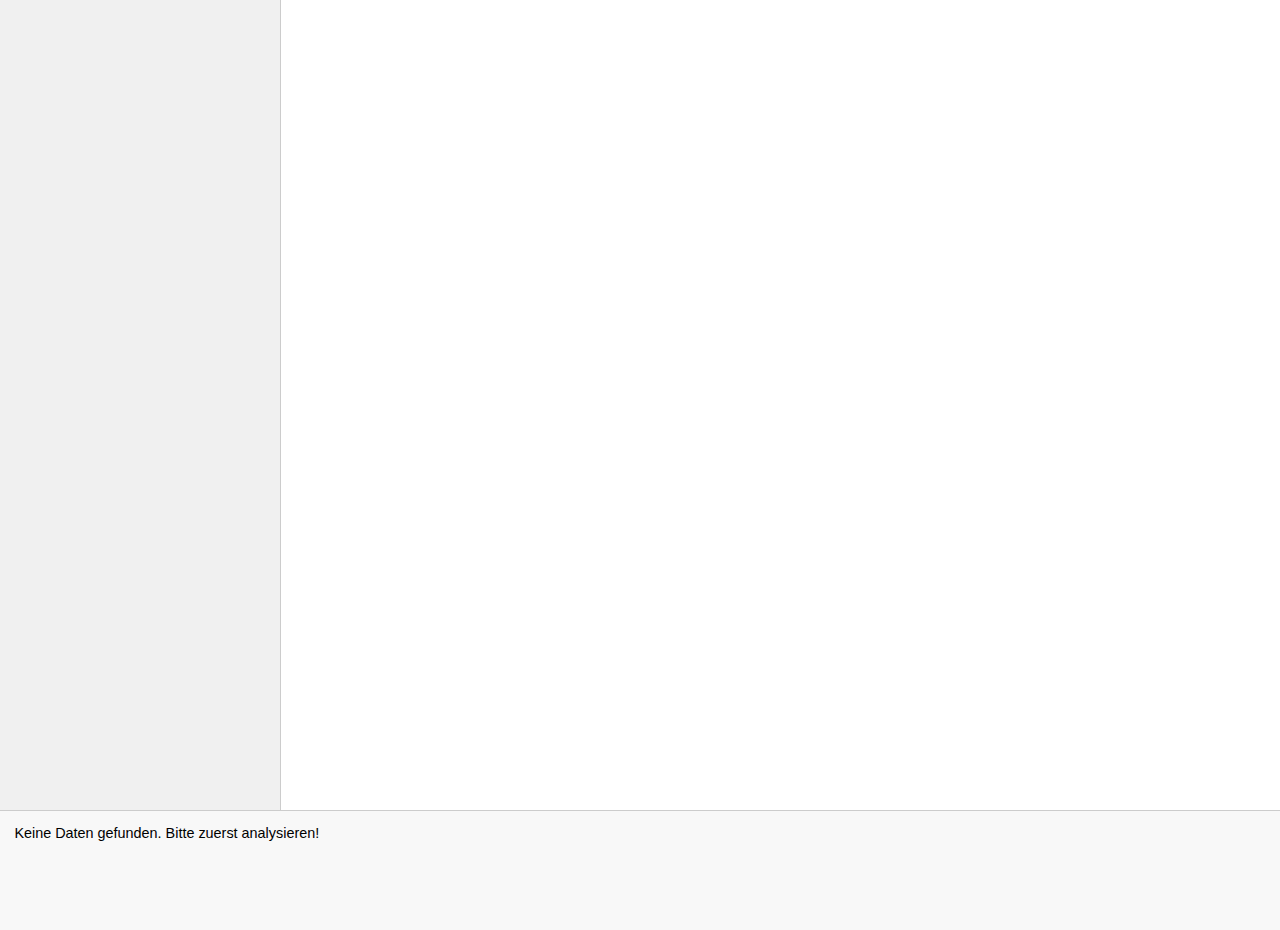
<file: tree.html>
<html lang="de">
  <head>
    <meta charset="UTF-8" />
    <title>IMAP Speicher-Visualisierung</title>
    <script src="https://d3js.org/d3.v7.min.js"></script>
    <style>
      body {
        font-family: sans-serif;
        margin: 0;
      }
      #chart {
        width: 100vw;
        height: 90vh;
      }
      .node {
        box-sizing: border-box;
        position: absolute;
        overflow: hidden;
        border: 1px solid #fff;
      }
      .node:hover {
        outline: 2px solid #000;
      }
      #info {
        padding: 1em;
        font-size: 0.9em;
        background: #f8f8f8;
        border-top: 1px solid #ccc;
        height: 10vh;
        overflow: auto;
      }
      .sidebar-children {
        margin-left: 0;
      }
      /* Stil fuer das Mail-Popup */
      #mail-popup {
        position: fixed;
        left: 50%;
        top: 50%;
        transform: translate(-50%, -50%);
        background: #fff;
        border: 2px solid #0077cc;
        border-radius: 10px;
        box-shadow: 0 4px 16px rgba(0, 0, 0, 0.2);
        padding: 24px;
        z-index: 9999;
        max-width: 420px;
        max-height: 70vh;
        overflow-y: auto;
      }

      /* Verbesserte Alert-Styles */
      .alert {
        position: fixed;
        top: 20px;
        right: 20px;
        padding: 1rem 1.5rem;
        border-radius: 8px;
        border: 2px solid transparent;
        font-weight: 600;
        font-size: 1.1rem;
        box-shadow: 0 4px 12px rgba(0, 0, 0, 0.15);
        z-index: 10000;
        animation: slideInRight 0.3s ease-out;
        max-width: 400px;
      }

      .alert-success {
        background: linear-gradient(135deg, #d4edda 0%, #c3e6cb 100%);
        border-color: #28a745;
        color: #155724;
      }

      .alert-error {
        background: linear-gradient(135deg, #f8d7da 0%, #f5c6cb 100%);
        border-color: #dc3545;
        color: #721c24;
      }

      @keyframes slideInRight {
        from {
          transform: translateX(100%);
          opacity: 0;
        }
        to {
          transform: translateX(0);
          opacity: 1;
        }
      }
    </style>
  </head>
  <body>
    <div style="display: flex; height: 90vh">
      <div
        id="sidebar"
        style="
          width: 280px;
          background: #f0f0f0;
          overflow-y: auto;
          border-right: 1px solid #ccc;
          padding: 12px 0;
        "
      >
        <!-- Ordnerbaum wird hier eingefuegt -->
      </div>
      <div id="chart" style="flex: 1; position: relative"></div>
    </div>
    <div id="info">Klicke auf ein Element, um Details anzuzeigen</div>

    <script>
      let popup = undefined;
      let csrfToken = '';

      // Security: HTML-Escaping
      function escapeHtml(str) {
        if (str == null) return '';
        const div = document.createElement('div');
        div.appendChild(document.createTextNode(String(str)));
        return div.innerHTML;
      }

      // Credential helpers: password from sessionStorage, rest from localStorage
      function getCredential(key) {
        if (key === 'pass') {
          return sessionStorage.getItem('pass') || '';
        }
        return localStorage.getItem(key) || '';
      }

      // CSRF token management
      async function fetchCsrfToken() {
        try {
          const res = await fetch('csrf-token.php');
          const data = await res.json();
          csrfToken = data.token || '';
        } catch (e) {
          console.error('CSRF-Token konnte nicht geladen werden:', e);
        }
      }

      // ALTCHA challenge solver
      async function solveAltchaChallenge() {
        try {
          const res = await fetch('altcha-challenge.php');
          const challenge = await res.json();

          // Solve the proof-of-work challenge
          for (let n = 0; n <= challenge.maxnumber; n++) {
            const hash = await crypto.subtle.digest(
              'SHA-256',
              new TextEncoder().encode(challenge.salt + n)
            );
            const hashHex = Array.from(new Uint8Array(hash))
              .map(b => b.toString(16).padStart(2, '0'))
              .join('');
            if (hashHex === challenge.challenge) {
              return btoa(JSON.stringify({
                algorithm: challenge.algorithm,
                challenge: challenge.challenge,
                number: n,
                salt: challenge.salt,
                signature: challenge.signature
              }));
            }
          }
          throw new Error('Challenge konnte nicht geloest werden');
        } catch (e) {
          console.error('ALTCHA-Fehler:', e);
          return '';
        }
      }

      const formatSize = (bytes) => {
        const units = ["B", "KB", "MB", "GB"];
        let i = 0;
        while (bytes >= 1024 && i < units.length - 1) {
          bytes /= 1024;
          i++;
        }
        return `${bytes.toFixed(1)} ${units[i]}`;
      };

      function showAlert(message, type) {
        type = type || 'success';
        const alert = document.createElement('div');
        alert.className = 'alert alert-' + type;
        alert.textContent = message;

        document.body.appendChild(alert);

        setTimeout(() => {
          alert.remove();
        }, 5000);
      }

      function showSuccess(message) {
        showAlert(message, 'success');
      }

      function showError(message) {
        showAlert(message, 'error');
      }

      const data = JSON.parse(localStorage.getItem("imapTreeData"));
      let history = [];
      let currentData = data;
      let selectedUid = null;

      // Fetch CSRF token on load
      fetchCsrfToken();

      function renderSidebar(tree, parentEl, depth) {
        depth = depth || 0;
        tree.children?.forEach((child) => {
          const el = document.createElement("div");
          el.style.paddingLeft = depth * 18 + "px";
          el.style.cursor = "pointer";
          el.style.fontWeight = child.children ? "bold" : "normal";
          el.style.background = highlightSidebar(child) ? "#d0eaff" : "";
          el.textContent =
            child.type === "mail"
              ? "\uD83D\uDCE7 " + child.name + " (" + formatSize(child.size || 0) + ")"
              : child.type === "other-mails"
              ? "\uD83D\uDCE6 " + child.name + " (" + formatSize(child.size || 0) + ")"
              : "\uD83D\uDCC1 " + child.name + " (" + formatSize(child.childrenTotalSize || 0) + ")";

          // Collapse/Expand Button
          if (child.children && child.children.length > 0) {
            const toggleBtn = document.createElement("span");
            toggleBtn.textContent = " \u25B6";
            toggleBtn.style.cursor = "pointer";
            toggleBtn.style.fontWeight = "normal";
            toggleBtn.style.color = "#888";
            toggleBtn.addEventListener("click", (e) => {
              e.stopPropagation();
              if (
                el.nextSibling &&
                el.nextSibling.classList.contains("sidebar-children")
              ) {
                el.nextSibling.style.display =
                  el.nextSibling.style.display === "none" ? "block" : "none";
                toggleBtn.textContent =
                  el.nextSibling.style.display === "none" ? " \u25B6" : " \u25BC";
              }
            });
            el.appendChild(toggleBtn);
          }

          el.addEventListener("click", (e) => {
            e.stopPropagation();
            if (child.type === "mail" || child.type === "other-mails") {
              selectedUid = child.uid || child.name;
              highlightChart(selectedUid);
              showInfo(child);
              showMailPopup(child);
            } else if (child.children) {
              history.push(currentData);
              currentData = child;
              drawTreemap(currentData);
              showBackButton();
            }
            renderSidebar(currentData, document.getElementById("sidebar"));
          });
          parentEl.appendChild(el);

          // Children-Container fuer Collapse/Expand
          if (child.children && child.children.length > 0) {
            const childrenContainer = document.createElement("div");
            childrenContainer.classList.add("sidebar-children");
            childrenContainer.style.display = "block";
            renderSidebar(child, childrenContainer, depth + 1);
            parentEl.appendChild(childrenContainer);
          }
        });
      }

      function highlightSidebar(child) {
        if (!selectedUid) return false;
        return (
          (child.uid && child.uid === selectedUid) ||
          (child.name && child.name === selectedUid)
        );
      }

      function highlightChart(uid) {
        d3.selectAll(".node").style("outline", (d) => {
          if (
            (d.data.uid && d.data.uid === uid) ||
            (d.data.name && d.data.name === uid)
          ) {
            return "3px solid #0077cc";
          }
          return "";
        });
      }

      function showInfo(d) {
        const infoEl = document.getElementById("info");
        infoEl.textContent = '';

        const nameLabel = document.createElement('strong');
        nameLabel.textContent = 'Name: ';
        infoEl.appendChild(nameLabel);
        infoEl.appendChild(document.createTextNode(d.name));
        infoEl.appendChild(document.createElement('br'));

        const sizeLabel = document.createElement('strong');
        sizeLabel.textContent = 'Groesse: ';
        infoEl.appendChild(sizeLabel);
        infoEl.appendChild(document.createTextNode(formatSize(d.size || 0)));
        infoEl.appendChild(document.createElement('br'));

        if (d.type === "mail") {
          const fromLabel = document.createElement('strong');
          fromLabel.textContent = 'Von: ';
          infoEl.appendChild(fromLabel);
          infoEl.appendChild(document.createTextNode(d.from || ''));
          infoEl.appendChild(document.createElement('br'));

          const dateLabel = document.createElement('strong');
          dateLabel.textContent = 'Datum: ';
          infoEl.appendChild(dateLabel);
          infoEl.appendChild(document.createTextNode(d.date || ''));
          infoEl.appendChild(document.createElement('br'));

          const uidLabel = document.createElement('strong');
          uidLabel.textContent = 'UID: ';
          infoEl.appendChild(uidLabel);
          infoEl.appendChild(document.createTextNode(d.uid || ''));
          infoEl.appendChild(document.createElement('br'));
        }
        if (d.type === "other-mails") {
          const em = document.createElement('em');
          em.textContent = 'Zusammengefasste Mails';
          infoEl.appendChild(em);
        }
        showBackButton();
      }

      const baseColors = [
        "#e63946", "#457b9d", "#2a9d8f", "#f4a261",
        "#a8dadc", "#b7b7a4", "#ffb4a2", "#6d6875",
      ];

      function shadeColor(color, percent) {
        let f = parseInt(color.slice(1), 16),
          t = percent < 0 ? 0 : 255,
          p = percent < 0 ? percent * -1 : percent,
          R = f >> 16,
          G = (f >> 8) & 0x00ff,
          B = f & 0x0000ff;
        return (
          "#" +
          (
            0x1000000 +
            (Math.round((t - R) * p) + R) * 0x10000 +
            (Math.round((t - G) * p) + G) * 0x100 +
            (Math.round((t - B) * p) + B)
          )
            .toString(16)
            .slice(1)
        );
      }

      function drawTreemap(data) {
        document.getElementById("chart").innerHTML = "";
        document.getElementById("sidebar").innerHTML = "";
        renderSidebar(data, document.getElementById("sidebar"));

        const width = document.getElementById("chart").clientWidth;
        const height = document.getElementById("chart").clientHeight;

        const root = d3
          .hierarchy(data)
          .sum((d) => d.size || 0)
          .sort((a, b) => b.value - a.value);

        d3.treemap().size([width, height]).padding(0.5)(root);

        const chart = d3.select("#chart").style("position", "relative");
        const color = d3.scaleOrdinal(d3.schemeCategory10);

        // Eltern-Ordner als eigene Boxen
        chart
          .selectAll(".parent-node")
          .data(root.descendants().filter((d) => d.depth === 1))
          .enter()
          .append("div")
          .attr("class", "parent-node")
          .style("position", "absolute")
          .style("left", (d) => (d.x0 - 4) + "px")
          .style("top", (d) => (d.y0 - 4) + "px")
          .style("width", (d) => (d.x1 - d.x0 + 8) + "px")
          .style("height", (d) => (d.y1 - d.y0 + 8) + "px")
          .style("border", "2px solid #333")
          .style("border-radius", "12px")
          .style("pointer-events", "none")
          .style("box-sizing", "border-box")
          .style("background", "rgba(255,255,255,0.5)")
          .style("z-index", "1")
          .append("span")
          .attr("class", "parent-label")
          .style("position", "absolute")
          .style("left", "8px")
          .style("top", "4px")
          .style("font-weight", "bold")
          .style("font-size", "13px")
          .style("color", "#333")
          .text((d) => "\uD83D\uDCC1 " + d.data.name);

        // Blaetter (Mails, Sammelknoten)
        chart
          .selectAll(".node")
          .data(root.leaves())
          .enter()
          .append("div")
          .attr("class", "node")
          .style("position", "absolute")
          .style("left", (d) => d.x0 + "px")
          .style("top", (d) => d.y0 + "px")
          .style("width", (d) => (d.x1 - d.x0) + "px")
          .style("height", (d) => (d.y1 - d.y0) + "px")
          .style("background", (d) => {
            let rootChild = d;
            while (rootChild.depth > 1) rootChild = rootChild.parent;
            const idx = root.children.indexOf(rootChild);
            const base = baseColors[idx % baseColors.length];
            const intensity = Math.min((d.depth - 1) * 0.18, 0.7);
            return shadeColor(base, intensity);
          })
          .style("font-size", "10px")
          .style("padding", "2px")
          .style("overflow", "hidden")
          .style("border-radius", (d) => (d.data.type === "mail" ? "8px" : "0"))
          .style("border-style", (d) =>
            d.data.type === "mail" ? "dashed" : "solid"
          )
          .style("z-index", "2")
          .each(function(d) {
            // Use textContent instead of html for user data
            const icon = d.data.type === "mail" ? "\uD83D\uDCE7 "
              : d.data.type === "other-mails" ? "\uD83D\uDCE6 "
              : "\uD83D\uDCC1 ";
            this.textContent = icon + d.data.name;
          })
          .on("click", (event, d) => {
            selectedUid = d.data.uid || d.data.name;
            highlightChart(selectedUid);
            showInfo(d.data);
            renderSidebar(currentData, document.getElementById("sidebar"));
            if (d.data.type === "mail") {
              showMailPopup(d.data);
            }
          });
      }

      function showBackButton() {
        const infoDiv = document.getElementById("info");
        if (history.length > 0) {
          infoDiv.appendChild(document.createElement('br'));
          const backBtn = document.createElement('button');
          backBtn.id = 'backBtn';
          backBtn.textContent = '\u2B05\uFE0F Zurueck';
          backBtn.addEventListener('click', () => {
            currentData = history.pop();
            drawTreemap(currentData);
            if (history.length === 0) {
              document.getElementById("info").textContent =
                "Klicke auf ein Element, um Details anzuzeigen";
            }
          });
          infoDiv.appendChild(backBtn);
        }
      }

      async function fetchMailContent(mail) {
        const server = getCredential("server");
        const port = getCredential("port");
        const user = getCredential("user");
        const pass = getCredential("pass");
        const ssl = getCredential("ssl");
        const folder = mail.folderFull || mail.folder || "";
        const uid = mail.uid;

        const altchaToken = await solveAltchaChallenge();

        const formData = new FormData();
        formData.append("server", server);
        formData.append("port", port);
        formData.append("user", user);
        formData.append("pass", pass);
        formData.append("ssl", ssl);
        formData.append("folder", folder);
        formData.append("uid", uid);
        formData.append("csrf_token", csrfToken);
        formData.append("altcha", altchaToken);

        const res = await fetch("imap-mail.php", {
          method: "POST",
          body: formData,
        });
        const json = await res.json();

        // Refresh CSRF token after use
        await fetchCsrfToken();

        return json;
      }

      function showMailPopup(mail) {
        fetchMailContent(mail)
          .then((data) => {
            if (data.error) {
              showError('Fehler beim Laden der E-Mail: ' + data.error);
              return;
            }

            popup = document.getElementById("mail-popup");
            if (!popup) {
              popup = document.createElement("div");
              popup.id = "mail-popup";
              popup.style.position = "fixed";
              popup.style.left = "50%";
              popup.style.top = "50%";
              popup.style.transform = "translate(-50%, -50%)";
              popup.style.background = "#fff";
              popup.style.border = "2px solid #0077cc";
              popup.style.borderRadius = "10px";
              popup.style.boxShadow = "0 4px 16px rgba(0,0,0,0.2)";
              popup.style.padding = "24px";
              popup.style.zIndex = "9999";
              popup.style.maxWidth = "420px";
              popup.style.maxHeight = "70vh";
              popup.style.overflowY = "auto";
              document.body.appendChild(popup);
            }

            // Build popup using DOM API (no innerHTML with user data)
            popup.textContent = '';

            const h2 = document.createElement('h2');
            h2.textContent = '\uD83D\uDCE7 ' + (data.subject || '');
            popup.appendChild(h2);

            const fromDiv = document.createElement('div');
            const fromStrong = document.createElement('strong');
            fromStrong.textContent = 'Von: ';
            fromDiv.appendChild(fromStrong);
            fromDiv.appendChild(document.createTextNode(data.from || ''));
            popup.appendChild(fromDiv);

            const dateDiv = document.createElement('div');
            const dateStrong = document.createElement('strong');
            dateStrong.textContent = 'Datum: ';
            dateDiv.appendChild(dateStrong);
            dateDiv.appendChild(document.createTextNode(data.date || ''));
            popup.appendChild(dateDiv);

            // Close button
            const closeBtn = document.createElement('button');
            closeBtn.textContent = 'Schliessen';
            closeBtn.addEventListener('click', () => { popup.remove(); popup = undefined; });
            popup.appendChild(closeBtn);
            popup.appendChild(document.createElement('br'));

            // Delete button
            const deleteBtn = document.createElement('button');
            deleteBtn.textContent = '\uD83D\uDDD1\uFE0F Mail loeschen';
            deleteBtn.style.background = '#e63946';
            deleteBtn.style.color = '#fff';
            deleteBtn.style.border = 'none';
            deleteBtn.style.padding = '6px 12px';
            deleteBtn.style.borderRadius = '6px';
            deleteBtn.style.cursor = 'pointer';
            deleteBtn.addEventListener('click', async () => {
              if (!confirm('Moechten Sie diese E-Mail wirklich loeschen?')) return;

              const altchaToken = await solveAltchaChallenge();
              const formData = new FormData();
              formData.append("server", getCredential("server"));
              formData.append("port", getCredential("port"));
              formData.append("user", getCredential("user"));
              formData.append("pass", getCredential("pass"));
              formData.append("ssl", getCredential("ssl"));
              formData.append("folder", mail.folderFull || mail.folder);
              formData.append("uid", mail.uid);
              formData.append("csrf_token", csrfToken);
              formData.append("altcha", altchaToken);

              try {
                const res = await fetch("imap-delete.php", {
                  method: "POST",
                  body: formData,
                });
                const json = await res.json();
                await fetchCsrfToken();

                if (json.success) {
                  showSuccess('E-Mail erfolgreich geloescht!');
                  popup.remove();
                  popup = undefined;

                  // Refresh
                  const altchaToken2 = await solveAltchaChallenge();
                  const refreshData = new FormData();
                  refreshData.append("server", getCredential("server"));
                  refreshData.append("port", getCredential("port"));
                  refreshData.append("user", getCredential("user"));
                  refreshData.append("pass", getCredential("pass"));
                  refreshData.append("ssl", getCredential("ssl"));
                  refreshData.append("csrf_token", csrfToken);
                  refreshData.append("altcha", altchaToken2);

                  const newRes = await fetch("imap-scan.php", {
                    method: "POST",
                    body: refreshData,
                  });
                  const newData = await newRes.json();
                  await fetchCsrfToken();

                  if (newData.error) {
                    showError('Fehler beim Aktualisieren: ' + newData.error);
                  } else {
                    localStorage.setItem("imapTreeData", JSON.stringify(newData));
                    currentData = newData;
                    history = [];
                    drawTreemap(newData);
                  }
                } else {
                  showError('Fehler beim Loeschen: ' + (json.error || 'Unbekannter Fehler'));
                }
              } catch (error) {
                showError('Fehler beim Loeschen: ' + error.message);
              }
            });
            popup.appendChild(deleteBtn);
            popup.appendChild(document.createElement('br'));

            // Attachments
            if (data.attachments && data.attachments.length > 0) {
              const attH3 = document.createElement('h3');
              attH3.textContent = 'Anhaenge:';
              popup.appendChild(attH3);

              data.attachments.forEach((att) => {
                const attBtn = document.createElement('button');
                attBtn.textContent = att.filename + ' (' + (formatSize(att.size) || '?') + ') herunterladen';
                attBtn.addEventListener('click', async () => {
                  // Create form with CSRF+ALTCHA for download
                  const altchaToken = await solveAltchaChallenge();
                  const form = document.createElement('form');
                  form.method = 'POST';
                  form.action = 'imap-download.php';
                  form.target = '_blank';

                  const fields = {
                    server: getCredential("server"),
                    port: getCredential("port"),
                    user: getCredential("user"),
                    pass: getCredential("pass"),
                    ssl: getCredential("ssl"),
                    folder: att.folder,
                    uid: mail.uid,
                    partNum: att.partNum,
                    filename: att.filename,
                    csrf_token: csrfToken,
                    altcha: altchaToken
                  };

                  Object.entries(fields).forEach(([key, value]) => {
                    const input = document.createElement('input');
                    input.type = 'hidden';
                    input.name = key;
                    input.value = value;
                    form.appendChild(input);
                  });

                  document.body.appendChild(form);
                  form.submit();
                  document.body.removeChild(form);
                  await fetchCsrfToken();
                });
                popup.appendChild(attBtn);
                popup.appendChild(document.createElement('br'));
              });
            }

            // Mail body - use sandboxed iframe for HTML content
            const bodyDiv = document.createElement('div');
            const bodyLabel = document.createElement('strong');
            bodyLabel.textContent = 'Nachricht:';
            bodyDiv.appendChild(bodyLabel);
            bodyDiv.appendChild(document.createElement('br'));

            if (data.html) {
              const iframe = document.createElement('iframe');
              iframe.sandbox = 'allow-same-origin';
              iframe.style.width = '100%';
              iframe.style.minHeight = '200px';
              iframe.style.border = '1px solid #ccc';
              iframe.style.borderRadius = '4px';
              iframe.srcdoc = data.html;
              bodyDiv.appendChild(iframe);
            } else {
              const pre = document.createElement('pre');
              pre.style.whiteSpace = 'pre-wrap';
              pre.textContent = data.text || '';
              bodyDiv.appendChild(pre);
            }
            popup.appendChild(bodyDiv);
        })
        .catch((error) => {
          showError('Fehler beim Laden der E-Mail: ' + error.message);
        });
      }

      if (data) {
        drawTreemap(data);
      } else {
        document.getElementById("info").textContent =
          "Keine Daten gefunden. Bitte zuerst analysieren!";
      }
    </script>
  </body>
</html>
</file>
